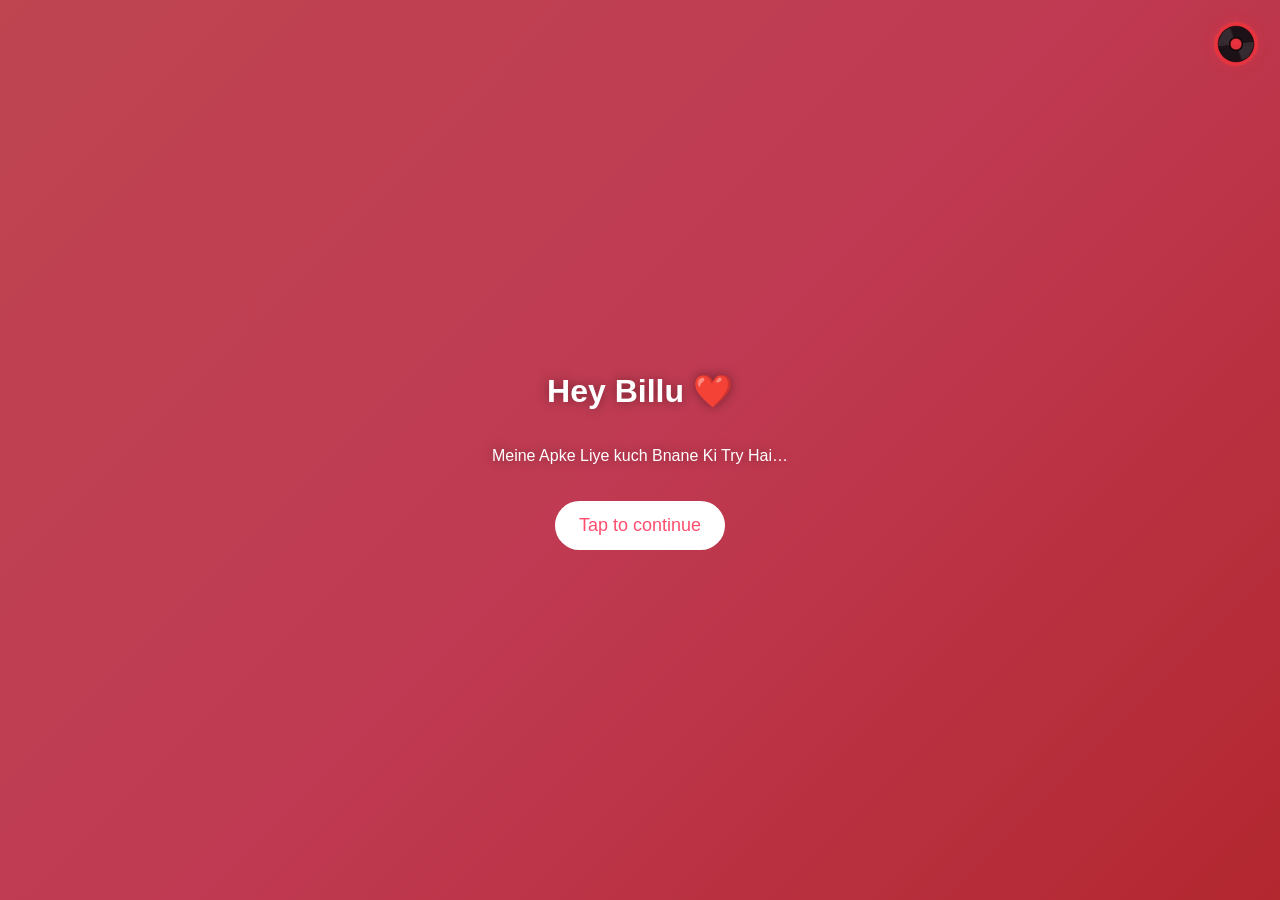
<file: index.html>
<!DOCTYPE html>
<html>
<head>
  <title>For You ❤️</title>
  <meta name="viewport" content="width=device-width, initial-scale=1.0">
  <link rel="stylesheet" href="style.css">
  <link rel="stylesheet" href="memories.css">

</head>
<body>

<audio id="popSound" src="pop.mp3" preload="auto"></audio>

<div class="hearts"></div>
<div class="sparkles"></div>

<!-- Page 1 -->
<div class="section" id="page1">
  <h1>Hey Billu ❤️</h1>
  <p>Meine Apke Liye kuch Bnane Ki Try Hai…</p>
  <button id="startBtn">Tap to continue</button>
</div>

<!-- Page 2 -->
<div class="section" id="page2" style="display:none;">
  <h2>Jb Hum First Time Mile the 💫</h2>
  <p>Meine Nhi Socha tha ki Ap Mere Favourite Person Bn Jaoge.</p>
  <button id="next2Btn">Next</button>
</div>

<!-- Page 3 -->
<div class="section" id="page3" style="display:none;">
  <h2>Mujhe Aap Kyun Psnd ho? 💖</h2>
  <p>Apki Smile. Apki Batein, Hsna, Rona, Drana. Aapka Sbb Kuch.</p>
  <button id="memoriesBtn">See Our Memories 📸</button>
</div>

<!-- Memories Section -->
<div class="section" id="memoriesSection" style="display:none;"></div>

<!-- Final Valentine Page -->
<div id="final" class="section" style="display:none;">
  <h1>Will You Be My Valentine? 💖</h1>
  <div class="valentine-buttons">
    <button id="yesBtn">YES 💖</button>
    <button id="noBtn">NO </button>
  </div>
  <p id="responseText"></p>
</div>

<!-- 🎵 Floating Music Control -->
<div id="musicControl">
  <img id="musicBtn" src="music-icon.png" alt="Music" />

  <div id="musicDropdown">
    <button onclick="playMainSong()">Romantic Theme ❤️</button>
    <button onclick="playRandomSong()">Surprise Me ✨</button>
    <button onclick="stopMusic()">Do Not Play 🔕</button>
  </div>
</div>

<audio id="bgMusic"></audio>




<script src="memories.js"></script>

<script src="script.js"></script>
</body>
</html>
</file>
<file: style.css>
html, body {
  margin: 0;
  min-height: 100%;
  font-family: 'Poppins', sans-serif;
  background: linear-gradient(135deg, #ff5c6c, #ff4d6d, #ee343f);
  color: white;
  overflow-x: hidden;
  overflow-y: auto;
}
body {
  position: relative;
}

body::before {
  content: "";
  position: fixed;
  inset: 0;
  background: rgba(0,0,0,0.25);
  z-index: 0;
}


.section {
  position: relative;   /* was absolute */
  width: 100%;
  min-height: 100vh;    /* instead of height: 100% */
  display: flex;
  flex-direction: column;
  justify-content: center;
  align-items: center;
  text-align: center;
  padding: 20px;
  box-sizing: border-box;
  z-index: 2;
}

h1, h2, p {
  text-shadow: 0 0 12px rgba(0,0,0,0.4);
}

button {
  padding: 14px 24px;
  border-radius: 30px;
  border: none;
  background: white;
  color: #ff4d6d;
  font-size: 18px;
  margin-top: 20px;
  cursor: pointer;
}

.hearts, .sparkles {
  position: fixed;
  width: 100%;
  height: 100%;
  top: 0;
  left: 0;
  pointer-events: none;
  z-index: 1;
}

.heart {
  position: absolute;
  bottom: -40px;
  width: 18px;
  height: 18px;
  background: #ee343f;
  transform: rotate(45deg);
  animation: floatUp linear forwards;
}
.heart::before, .heart::after {
  content: '';
  position: absolute;
  width: 18px;
  height: 18px;
  background: #ee343f;
  border-radius: 50%;
}
.heart::before { top: -9px; left: 0; }
.heart::after { left: -9px; top: 0; }

@keyframes floatUp {
  0%   { transform: translateY(0) scale(0.6) rotate(45deg); }
  50%  { transform: translateY(-50vh) translateX(25px) scale(1) rotate(45deg); }
  100% { transform: translateY(-120vh) translateX(-25px) scale(1.2) rotate(45deg); }
}

.pop { animation: popAnim 0.25s forwards !important; }
@keyframes popAnim { 0% { transform: scale(1.2) rotate(45deg); opacity:1; } 100% { transform: scale(0) rotate(45deg); opacity:0; } }


@keyframes sparkleAnim {
  0% { opacity: 1; transform: scale(1); }
  100% { opacity: 0; transform: scale(2) translateY(-20px); }
}

/* Sparkle Trail */
.sparkle {
  position: absolute;
  pointer-events: none;
  border-radius: 50%;
  background: rgba(255, 255, 255, 0.8);
  box-shadow: 0 0 6px rgba(255,255,255,0.6),
            0 0 12px rgba(238,52,63,0.5);
  width: 6px;
  height: 6px;
  animation: sparkleAnim 1s ease-out forwards;
}

/* Final page */
/*#final {
  display: flex;
  flex-direction: column;
  justify-content: center;
  align-items: center;
  gap: 50px;
  height: 100%;
  text-align: center;
  position: relative;
}*/

.valentine-buttons {
  display: flex;
  justify-content: center;
  align-items: center;
  gap: 40px;
  margin-top: 40px;
}

/* Both buttons in normal layout initially */
#noBtn.moving {
  position: fixed;
  z-index: 10;

  /* ✨ Smooth motion */
  
  transition: left 0.45s cubic-bezier(0.22, 1, 0.36, 1),
              top 0.45s cubic-bezier(0.22, 1, 0.36, 1);
}
#yesBtn{
    transition: left 0.3s ease, top 0.3s ease;
}

button {
  -webkit-tap-highlight-color: transparent;
  user-select: none;
}

#yesBtn, #noBtn {
  outline: none;
}




/* Floating music control */
/* Main music control container */
#musicControl {
  position: fixed;
  top: 18px;
  right: 18px;
  z-index: 999;
  display: flex;
  flex-direction: column;
  align-items: flex-end;
}

/* icon itself */
#musicBtn {
  width: 52px;
  height: 52px;
  cursor: pointer;
  animation: none;
  transition: transform 0.3s ease, filter 0.3s ease;
}

#musicBtn {
  opacity: 0.9;
  filter: drop-shadow(0 0 6px rgba(238,52,63,0.5));
  transition: transform 0.2s ease;
}


#musicBtn:active {
  transform: scale(0.9);
}


#musicDropdown {
  display: flex;
  flex-direction: column;
  gap: 8px;
  margin-top: 10px;
  background: rgba(0,0,0,0.35);
  backdrop-filter: blur(10px);
  padding: 12px;
  border-radius: 14px;
  transform: scale(0);
  transform-origin: top right;
  transition: transform 0.25s ease;
}

/* When open */
#musicDropdown.show {
  transform: scale(1);
}


/* play button click animation */
#musicPlayPause.pressed {
  transform: scale(0.85);
}

#musicDropdown button {
  padding: 6px 12px;
  font-size: 14px;
  border-radius: 20px;
  border: none;
  background: rgba(255,255,255,0.15);
  color: white;
  cursor: pointer;
}

#musicDropdown button:hover {
  background: rgba(255,255,255,0.3);
  transform: scale(1.05);
}

/* Rotation animation */
@keyframes rotate360 {
  from { transform: rotate(0deg); }
  to   { transform: rotate(360deg); }
}

#musicBtn.playing {
  animation: spin 4s linear infinite;
  filter: drop-shadow(0 0 8px rgba(238,52,63,0.7));
}

@keyframes spin {
  from { transform: rotate(0deg); }
  to { transform: rotate(360deg); }
}
#musicBtn.clicked {
  transform: scale(1.15); /* quick pop effect on click */
}

@media (max-width: 600px) {
  #musicControl {
    top: 14px;
    right: 14px;
    left: auto;
  }
}




/*Heart Explosion*/
.yes-burst {
  position: fixed;
  bottom: 50%;
  left: 50%;
  width: 16px;
  height: 16px;
  background: #ff4d6d;
  transform: translate(-50%, -50%) rotate(45deg);
  pointer-events: none;
  animation: yesExplode 1.2s ease-out forwards;
  z-index: 1000;
}

.yes-burst::before,
.yes-burst::after {
  content: "";
  position: absolute;
  width: 16px;
  height: 16px;
  background: #ff4d6d;
  border-radius: 50%;
}

.yes-burst::before {
  top: -8px;
  left: 0;
}

.yes-burst::after {
  left: -8px;
  top: 0;
}

@keyframes yesExplode {
  0% {
    opacity: 1;
    transform: translate(-50%, -50%) scale(0.5) rotate(45deg);
  }
  100% {
    opacity: 0;
    transform: 
      translate(
        calc(-50% + var(--x)), 
        calc(-50% + var(--y))
      )
      scale(1.4)
      rotate(45deg);
  }
}
</file>
<file: memories.css>
.title {
  text-align: center;
  padding: 30px 10px;
}

.sparkle {
  position: absolute;
  pointer-events: none;
  border-radius: 50%;
  background: rgba(255,255,255,0.8);
  width: 8px;
  height: 8px;
  animation: sparkleAnim 1s ease-out forwards;
}

@keyframes sparkleAnim {
  0% { opacity: 1; transform: scale(1); }
  100% { opacity: 0; transform: scale(2) translateY(-20px); }
}

/* ===== MEMORY EXPAND OVERLAY ===== */

.memory-overlay {
    position: fixed;
    inset: 0;
    backdrop-filter: blur(10px);
    background: rgba(0, 0, 0, 0.4);
    display: none;
    justify-content: center;
    align-items: center;
    z-index: 999;
    padding: 20px;
}

.memory-overlay.active {
    display: flex;
}

.memory-overlay img {
    max-width: 90%;
    max-height: 80%;
    border-radius: 20px;
    box-shadow: 0 20px 60px rgba(0, 0, 0, 0.4);
    animation: zoomIn 0.3s ease;
}

@keyframes zoomIn {
    from {
        transform: scale(0.8);
        opacity: 0;
    }
    to {
        transform: scale(1);
        opacity: 1;
    }
}

.memories-container {
  display: grid;
  grid-template-columns: repeat(auto-fit, minmax(160px, 1fr));
  gap: 18px;
  padding: 20px;
  max-width: 1100px;
  margin: 0 auto;
}
.memory-box {
  background: rgba(255, 255, 255, 0.08);
  border-radius: 18px;
  overflow: hidden;
  backdrop-filter: blur(8px);
  transition: transform 0.3s ease, box-shadow 0.3s ease;
}

.memory-box:hover {
  transform: translateY(-6px);
  box-shadow: 0 15px 40px rgba(0,0,0,0.3);
}

.memory-box img {
  width: 100%;
  aspect-ratio: 4 / 5;
  object-fit: cover;
  display: block;
}

.memory-box p {
  padding: 12px;
  font-size: 14px;
  text-align: center;
}
@media (max-width: 480px) {
  .memory-box img {
    height: 150px;
  }
}

.memory-box {
  opacity: 0;
  transform: translateY(20px);
  animation: fadeUp 0.6s ease forwards;
}

@keyframes fadeUp {
  to {
    opacity: 1;
    transform: translateY(0);
  }
}

/*Phone enhanced*/

@media (max-width: 600px) {
  .memories-container {
    grid-template-columns: 1fr;
    gap: 28px;
  }
}

@media (max-width: 600px) {
  .memory-box {
    border-radius: 24px;
    padding-bottom: 10px;
  }

  .memory-box img {
    aspect-ratio: 4 / 5;
    border-radius: 24px 24px 0 0;
  }
}

.memory-box p {
  padding: 18px 20px 22px;
  font-size: 15px;
  line-height: 1.6;
  text-align: center;
  font-weight: 500;
  letter-spacing: 0.3px;
}

.memory-box p {
  border-top: 1px solid rgba(255,255,255,0.2);
}

.memory-box p {
  text-shadow: 0 2px 10px rgba(0,0,0,0.3);
}
</file>
